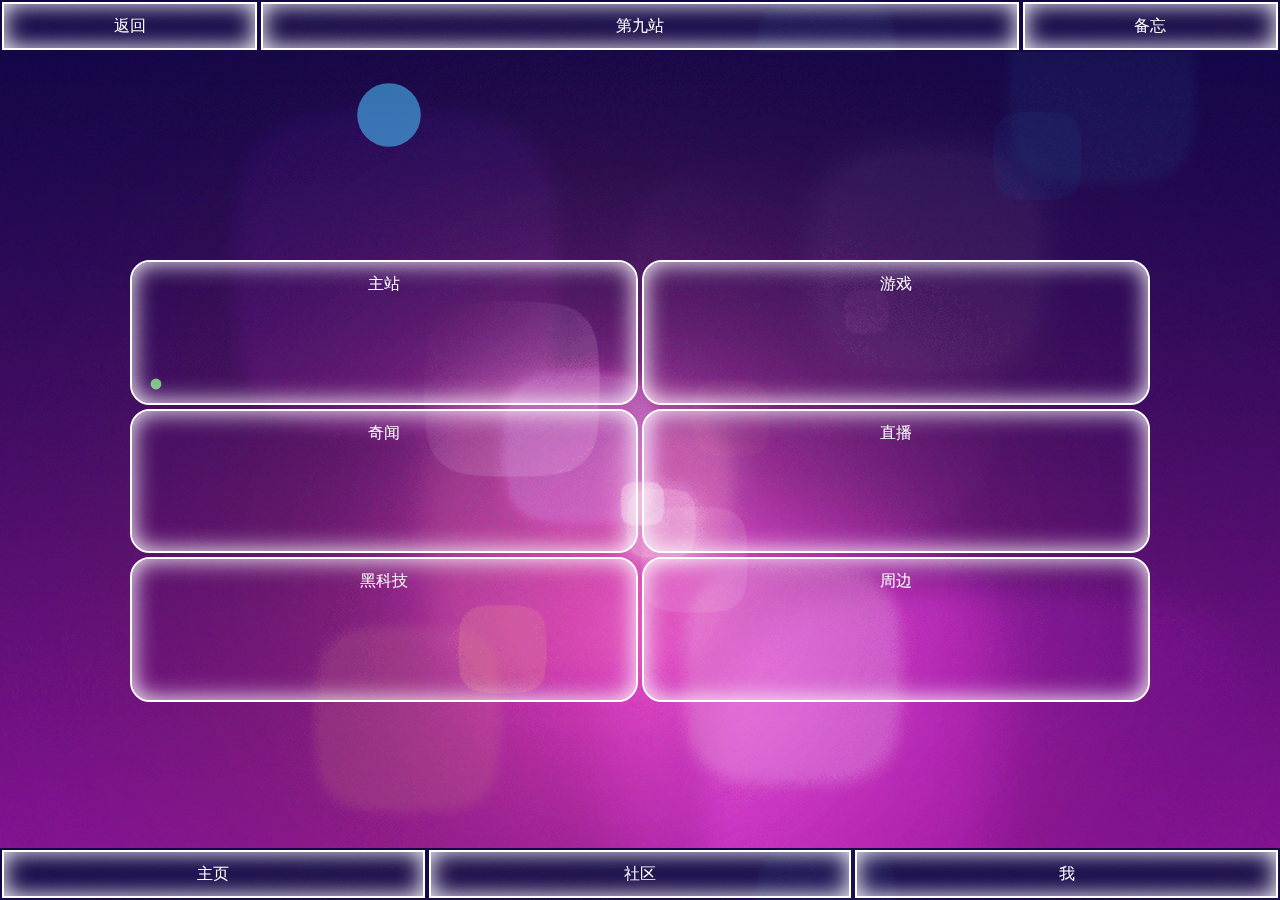
<file: index.html>
<!DOCTYPE html>
<html>
<head lang="en">
    <meta charset="UTF-8">
    <meta name="viewport" content="width=device-width,initial-scale=1,minimum-scale=1,maximum-scale=1,user-scalable=no" />
    <title></title>
    <link rel="stylesheet" href="css/common.css"/>
    <link rel="stylesheet" href="css/font.css"/>
    <link rel="stylesheet" href="css/index.css"/>
    <script src="js/jquery-1.8.3.min.js"></script>
    <script src="js/jCanvaScript.1.5.18.js"></script>
    <script src="js/bac.js"></script>
</head>
<body>
    <header>
        <ul>
            <li>返回</li>
            <li>第九站</li>
            <li><a href="cheat.html">备忘</a></li>
        </ul>
    </header>
    <canvas id="canvas_1"></canvas>
    <section>
        <ul>
            <i>
                <li><a href="#">主站</a></li>
                <li><a href="#">游戏</a></li>
            </i>
            <i>
                <li><a href="#">奇闻</a></li>
                <li><a href="live-strat.html">直播</a></li>
            </i>
            <i>
                <li><a href="#">黑科技</a></li>
                <li><a href="#">周边</a></li>
            </i>
        </ul>
    </section>
    <footer>
        <ul>
            <li>主页</li>
            <li>社区</li>
            <li>我</li>
        </ul>
    </footer>

</body>
</html>
</file>
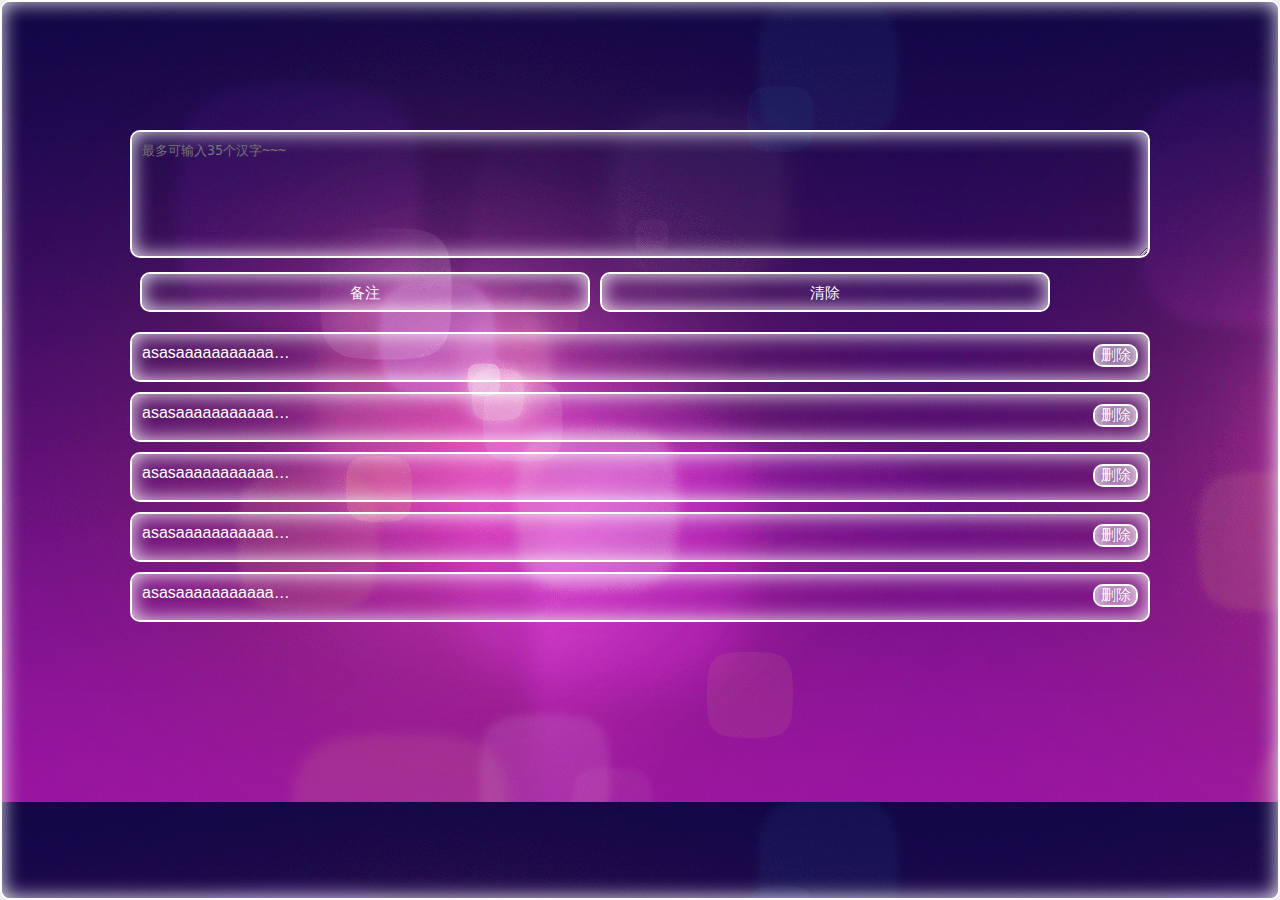
<file: cheat.html>
<!DOCTYPE html>
<html>
<head lang="en">
    <meta charset="UTF-8">
    <title></title>
    <meta charset="UTF-8">
    <meta name="viewport" content="width=device-width,initial-scale=1,minimum-scale=1,maximum-scale=1,user-scalable=no" />
    <title></title>
    <link rel="stylesheet" href="css/common.css"/>
    <link rel="stylesheet" href="css/font.css"/>
    <link rel="stylesheet" href="css/cheat.css"/>
    <script src="js/jquery-1.8.3.min.js"></script>
    <script src="js/jCanvaScript.1.5.18.js"></script>
    <script src="js/cheat.js"></script>
</head>
<body>
<div class="cheat">
    <textarea id="cheat-text" cols="28" rows="10" maxlength="35" placeholder="最多可输入35个汉字~~~"></textarea>
    <p><input id="cheat-but" type="button" value="备注"/><input type="button" value="清除" id="cheat-cle"/></p>
    <ul id="cheat-show" class="cheat-ul">
        <li class="clr"><i>asasaaaaaaaaaaaaaaaaaaaaa</i><input class="cheat-clear"  type="button" value="删除"/></li>
        <li class="clr"><i>asasaaaaaaaaaaaaaaaaaaaaa</i><input class="cheat-clear"  type="button" value="删除"/></li>
        <li class="clr"><i>asasaaaaaaaaaaaaaaaaaaaaa</i><input class="cheat-clear"  type="button" value="删除"/></li>
        <li class="clr"><i>asasaaaaaaaaaaaaaaaaaaaaa</i><input class="cheat-clear"  type="button" value="删除"/></li>
        <li class="clr"><i>asasaaaaaaaaaaaaaaaaaaaaa</i><input class="cheat-clear"  type="button" value="删除"/></li>
    </ul>
</div>

</body>
</html>
</file>
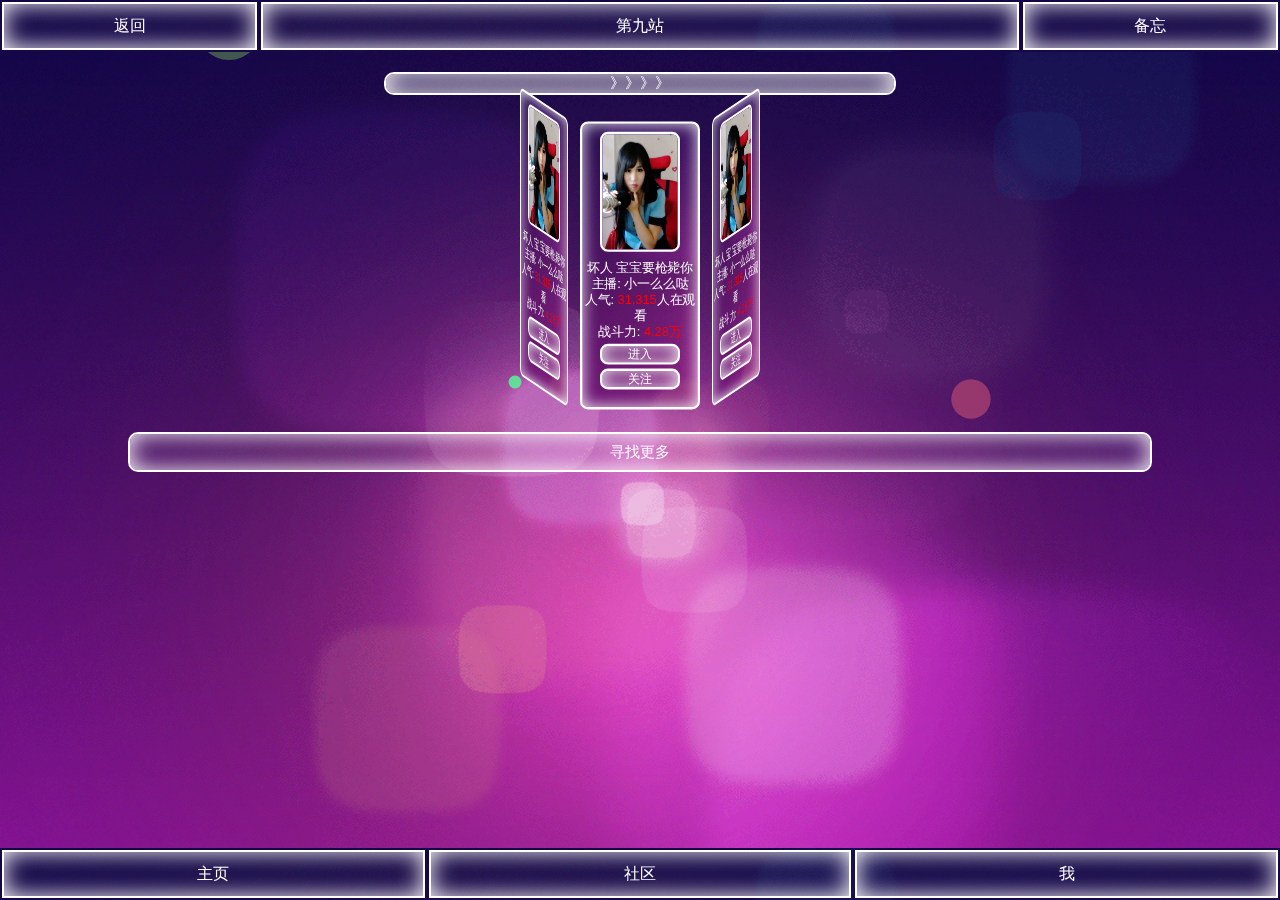
<file: live-nav.html>
<!DOCTYPE html>
<html>
<head lang="en">
    <meta charset="UTF-8">
    <meta name="viewport" content="width=device-width,initial-scale=1,minimum-scale=1,maximum-scale=1,user-scalable=no" />
    <title></title>
    <link rel="stylesheet" href="css/common.css"/>
    <link rel="stylesheet" href="css/font.css"/>
    <link rel="stylesheet" href="css/live-nav.css"/>
    <script src="js/jquery-1.8.3.min.js"></script>
    <script src="js/jCanvaScript.1.5.18.js"></script>
    <script src="js/bac.js"></script>
    <script src="js/live-nav.js"></script>
</head>
<body>
<canvas id="canvas_1"></canvas>
<header>
    <ul>
        <li><a href="live-strat.html">返回</a></li>
        <li>第九站</li>
        <li><a href="cheat.html">备忘</a></li>
    </ul>
</header>

<section>
    <input type="button" value="》》》》"/>
    <ul class="clr">
        <li class="none">
            <a href="#">
                <div class="introduce">
                    <p class="portrait"><img src="img/portrait.png" alt=""/></p>
                    <p>坏人 宝宝要枪毙你</p>
                    <p>主播: 小一么么哒</p>
                    <p>人气: <i>31,315</i>人在观看</p>
                    <p>战斗力: <i>4.28万</i></p>
                    <input type="button" value="进入"/>
                    <input type="button" value="关注"/>
                </div>
            </a>
        </li>
        <li class="on">
            <a href="#">
                    <div class="introduce">
                        <p class="portrait"><img src="img/portrait.png" alt=""/></p>
                        <p>坏人 宝宝要枪毙你</p>
                        <p>主播: 小一么么哒</p>
                        <p>人气: <i>31,315</i>人在观看</p>
                        <p>战斗力: <i>4.28万</i></p>
                        <input type="button" value="进入"/>
                        <input type="button" value="关注"/>
                    </div>
            </a>
        </li>
        <li class="the">
            <a href="#">
                <div class="introduce">
                    <p class="portrait"><img src="img/portrait.png" alt=""/></p>
                    <p>坏人 宝宝要枪毙你</p>
                    <p>主播: 小一么么哒</p>
                    <p>人气: <i>31,315</i>人在观看</p>
                    <p>战斗力: <i>4.28万</i></p>
                    <input type="button" value="进入"/>
                    <input type="button" value="关注"/>
                </div>
            </a>
        </li>
        <li class="next">
            <a href="#">
                <div class="introduce">
                    <p class="portrait"><img src="img/portrait.png" alt=""/></p>
                    <p>坏人 宝宝要枪毙你</p>
                    <p>主播: 小一么么哒</p>
                    <p>人气: <i>31,315</i>人在观看</p>
                    <p>战斗力: <i>4.28万</i></p>
                    <input type="button" value="进入"/>
                    <input type="button" value="关注"/>
                </div>
            </a>
        </li>
        <li class="none">
            <a href="#">
                <div class="introduce">
                    <p class="portrait"><img src="img/portrait.png" alt=""/></p>
                    <p>坏人 宝宝要枪毙你</p>
                    <p>主播: 小一么么哒</p>
                    <p>人气: <i>31,315</i>人在观看</p>
                    <p>战斗力: <i>4.28万</i></p>
                    <input type="button" value="进入"/>
                    <input type="button" value="关注"/>
                </div>
            </a>
        </li>
    </ul>
    <input class="found" type="button" value="寻找更多"/>
</section>
<footer>
    <ul>
        <li>主页</li>
        <li>社区</li>
        <li>我</li>
    </ul>
</footer>
</body>
</html>
</file>
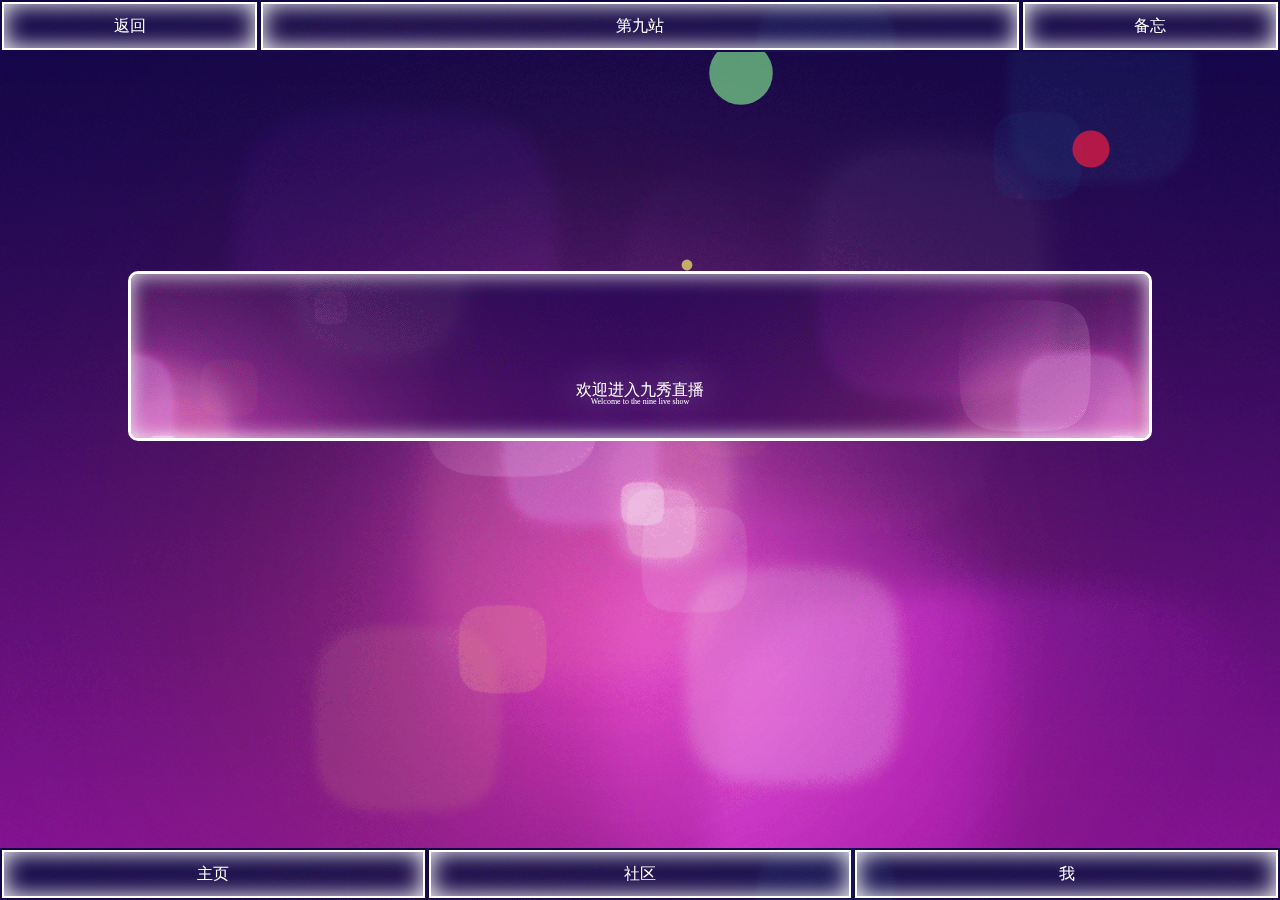
<file: live-strat.html>
<!DOCTYPE html>
<html>
<head lang="en">
    <meta charset="UTF-8">
    <meta name="viewport" content="width=device-width,initial-scale=1,minimum-scale=1,maximum-scale=1,user-scalable=no" />
    <title></title>
    <link rel="stylesheet" href="css/common.css"/>
    <link rel="stylesheet" href="css/font.css"/>
    <link rel="stylesheet" href="css/live-strat.css"/>
    <script src="js/jquery-1.8.3.min.js"></script>
    <script src="js/jCanvaScript.1.5.18.js"></script>
    <script src="js/bac.js"></script>
</head>
<body>
<canvas id="canvas_1"></canvas>
<header>
    <ul>
        <li><a href="index.html">返回</a></li>
        <li>第九站</li>
        <li><a href="cheat.html">备忘</a></li>
    </ul>
</header>

<section>
    <article class="clr" >
        <div class="wel">
            <a href="live-nav.html">
                <i >&#xe607;</i>
                <p>欢迎进入九秀直播</p>
                <p>Welcome to the nine live show</p>
            </a>
        </div>
    </article>
</section>
<footer>
    <ul>
        <li>主页</li>
        <li>社区</li>
        <li>我</li>
    </ul>
</footer>

</body>
</html>
</file>
<file: css/common.css>
*{margin:0px;padding:0px;-webkit-tap-highlight-color:rgba(0,0,0,0);-webkit-user-select:none;-webkit-appearance:none;outline:none;word-break:break-all;box-sizing:border-box;-webkit-box-sizing:border-box;}
html, body{font-family:Arial,"Microsoft YaHei";width: 100%;height: 100%;}
body{-webkit-text-size-adjust:100%; background:#eee;min-width:320px;}
h1,h2,h3,h4,h5,h6,i,samp,span,a,li{font-size:inherit; font-weight:normal;}
address,cite,code,em,th,i{font-weight:normal; font-style:normal;}
a{color:#333;-webkit-touch-callout:none;text-decoration:none;}
a:hover{text-decoration:none;}
ul,li{list-style:none}
img{border:0;vertical-align:middle;}
input[type="text"],input[type="tel"]{-webkit-user-sefont-size:14px;lect:text;}
input{-webkit-user-select:initial;font-family:Arial,"Microsoft Yahei";font-size:15px;border:none;}
</file>
<file: css/font.css>
@font-face {
    font-family: 'iconfont';
    src: url('//at.alicdn.com/t/font_1473208897_8956277.eot'); /* IE9*/
    src: url('//at.alicdn.com/t/font_1473208897_8956277.eot?#iefix') format('embedded-opentype'), /* IE6-IE8 */
    url('//at.alicdn.com/t/font_1473208897_8956277.woff') format('woff'), /* chrome、firefox */
    url('//at.alicdn.com/t/font_1473208897_8956277.ttf') format('truetype'), /* chrome、firefox、opera、Safari, Android, iOS 4.2+*/
    url('//at.alicdn.com/t/font_1473208897_8956277.svg#iconfont') format('svg'); /* iOS 4.1- */
}
</file>
<file: css/index.css>
body{background: url("../img/101712weczwr3usm7gnagn.jpg") no-repeat;background-size:cover;overflow-y: hidden;height:52px;text-align: center;line-height:44px;color:#fff;}
a{color:#fff;}
canvas{width:100%;height: 100%;position: absolute;top:0;left:0;}

header{z-index:9;position: fixed;width:100%;background: url("../img/101712weczwr3usm7gnagn.jpg");}
header>ul{display: flex;width: 100%;}
header>ul>li{margin:2px;display: inline-block;box-shadow:0px 0px 25px #fff inset;border:2px solid #fff; }
header>ul>li:nth-child(1){flex: 1;}
header>ul>li:nth-child(2){flex: 3;}
header>ul>li:nth-child(3){flex: 1;}
header>ul>li:nth-child(1):hover{box-shadow: none;}
header>ul>li:nth-child(3):hover{box-shadow: none;}

section{position: absolute;height:100%;}
/*竖版*/
@media all and (orientation : portrait){
    section>ul{position:fixed;left:50%; right:50%;top:50%;bottom:50%;margin-left:-40%;margin-top:-60%;width:80%;height:70%;}
    section>ul>i{width:100%;display:flex;height:8em;}
    section>ul>i>li{line-height:8em;border-radius:20px;margin:2px;box-shadow:0px 0px 25px #fff inset;border:2px solid #fff;flex:1;text-align: center; }
    section>ul>i>li:hover{box-shadow: none;}
}
@media all and (orientation : landscape){
    section>ul{position:fixed;left:50%; right:50%;top:50%;bottom:50%;margin-left:-40%;margin-top:-15%;width:80%;height:50%;}
    section>ul>i{width:100%;display:flex;height:33%;}
    section>ul>i>li{border-radius:20px;margin:2px;box-shadow:0px 0px 25px #fff inset;border:2px solid #fff;flex:1;text-align: center; }
    section>ul>i>li:hover{box-shadow: none;}
}


footer{position: fixed;bottom: 0;width:100%;height:52px;text-align: center;line-height:44px;color:#fff;background: url("../img/101712weczwr3usm7gnagn.jpg");}
footer>ul{display: flex;}
footer>ul>li{flex:3;margin:2px;display: inline-block;box-shadow:0px 0px 25px #fff inset;border:2px solid #fff;}
footer>ul>li:hover{box-shadow: none;}
</file>
<file: css/cheat.css>
.cheat{padding:10%;z-index:999;width:100%;height:100%;overflow:hidden;background:url("../img/101712weczwr3usm7gnagn.jpg");box-shadow: 0px 0px 20px rgba(255, 255, 255, 0.9) inset;border:2px solid #fff;border-radius: 10px;}
.cheat>textarea{color:#fff;padding:10px;box-shadow: 0px 0px 20px rgba(255, 255, 255, 0.9) inset;border:2px solid #fff;border-radius:10px;background: none;width:100%; height:20%; }
.cheat>p{padding:10px; width:100%;}
.cheat>p>input{height:40px;margin:0 10px 0 0;width:45%;color:#fff;box-shadow: 0px 0px 20px rgba(255, 255, 255, 0.9) inset;border:2px solid #fff;border-radius:10px;background: none;line-height: 25px;}
.cheat>.cheat-ul{height:180px;}
.cheat>.cheat-ul>li{overflow: hidden;text-align:left;margin:10px 0 0 0;color:#fff;padding:10px;box-shadow: 0px 0px 20px rgba(255, 255, 255, 0.9) inset;border:2px solid #fff;border-radius:10px;width:100%;height:50px;}
.cheat>.cheat-ul>li>i{font-style:normal;white-space:nowrap;overflow:hidden;text-overflow:ellipsis;width:150px;display: inline-block;}
.cheat>.cheat-ul>li>input{float:right;color:#fff;background:none;width:45px;box-shadow: 0px 0px 20px rgba(255, 255, 255, 0.9) inset;border:2px solid #fff;border-radius: 10px;}

.scol{overflow-y: scroll;height:70%;}
.scol li{overflow: hidden;text-align:left;margin:10px 2px 0 0;color:#fff;padding:10px;box-shadow: 0px 0px 20px rgba(255, 255, 255, 0.9) inset;border:2px solid #fff;border-radius:10px;height:50px;width:98%;}
.scol::-webkit-scrollbar,.scol::-webkit-scrollbar-thumb {width:18px;box-shadow: 0px 0px 20px rgba(255, 255, 255, 0.9) inset;border:2px solid #fff;border-radius: 10px;}
.scol>li>i{font-style:normal;white-space:nowrap;overflow:hidden;text-overflow:ellipsis;width:130px;display: inline-block;}
.scol>li>input{float:right;color:#fff;background:none;width:45px;box-shadow: 0px 0px 20px rgba(255, 255, 255, 0.9) inset;border:2px solid #fff;border-radius: 10px;}

input:hover{box-shadow: none;}
</file>
<file: css/live-nav.css>
body{background: url("../img/101712weczwr3usm7gnagn.jpg") no-repeat;background-size:cover;overflow-y: hidden;height:52px;text-align: center;line-height:44px;color:#fff;}
a{color:#fff;}
canvas{width:100%;height: 100%;position: absolute;top:0;left:0;}

header{z-index:9;position: fixed;width:100%;background: url("../img/101712weczwr3usm7gnagn.jpg");}
header>ul{display: flex;width: 100%;}
header>ul>li{margin:2px;display: inline-block;box-shadow:0px 0px 25px #fff inset;border:2px solid #fff; }
header>ul>li:nth-child(1){flex: 1;}
header>ul>li:nth-child(2){flex: 3;}
header>ul>li:nth-child(3){flex: 1;}
header>ul>li:nth-child(1):hover{box-shadow: none;}
header>ul>li:nth-child(3):hover{box-shadow: none;}


section{width:100%; position: absolute;z-index: 7;margin-top: 22px;}
section ul {width:80%;margin:0 auto;position: relative;height:450px;transform: scale(0.8,0.8);}
section ul  li{width:150px;position:absolute;left:50%;right:50%;margin:0 -75px;}
.introduce{background: url("../img/101712weczwr3usm7gnagn.jpg") -150px -150px no-repeat;box-shadow: 0px 0px 20px rgba(255, 255, 255, 0.9) inset;width:150px;height:360px;border:3px solid #fff;border-radius: 10px;text-align: center;line-height: 20px;color:#fff;}
.portrait{height: 170px;}
.introduce p{text-align: center;}
.introduce p img{width:100px;height:150px;border:3px solid #fff;border-radius: 10px;margin:10px auto;}
.introduce p i{color:red;}
.introduce input{box-shadow: 0px 0px 20px rgba(255, 255, 255, 0.9) inset;width:100px;background: none;border:3px solid #fff;border-radius: 10px;color:#fff;height:26px;margin-top: 5px;    }
.introduce input:hover{box-shadow: none;}
.on{transform:translate(-120px,45px) scale(0.4,1) skew(0deg,15deg);}
.the{transform:translate(0px,68px) scale(1,1) skew(0deg,0deg);z-index: 5}
.next{transform:translate(120px,45px) scale(0.4,1) skew(0deg,-15deg);}
.none{display:none}

@keyframes none-on{
    0%{transform:translate(-150px,0px) scale(0,1) skew(0deg,15deg);opacity: 0.1;}
    100%{transform:translate(-120px,45px) scale(0.4,1) skew(0deg,15deg);}
}
.none-on{
    animation: none-on 1s linear 1;
}

@keyframes on-the{
    0%{translate(-120px,45px) scale(0.4,1) skew(0deg,15deg);}
    100%{transform:translate(0px,68px) scale(1,1) skew(0deg,0deg);}
}
.on-the{
    animation: on-the 1s linear 1;
}

@keyframes the-next{
    0%{transform:translate(0px,68px) scale(1,1) skew(0deg,0deg);}
    100%{transform:translate(120px,45px) scale(0.4,1) skew(0deg,-15deg);}
}
.the-next{
    animation: the-next 1s linear 1;
}

@keyframes next-0{
    0%{transform:translate(120px,45px) scale(0.4,1) skew(0deg,-15deg);}
    100%{transform:translate(150px,0px) scale(0,1) skew(0deg,-15deg);opacity: 0.5;}
}
.next-0{
    animation: next-0 1s linear 1;
}

section input{box-shadow:0px 0px 25px #fff inset;border:2px solid #fff;border-radius: 10px;background: none;color:#fff;font-size: 15px;}
section input:nth-child(1){width:40%;position: absolute;margin:50px 0 0 -20%;}
section .found{width:80%;height:40px;position: absolute;bottom: 0;margin-left:-40%;}
section .found:hover{box-shadow: none;}

footer{position: fixed;bottom: 0;width:100%;height:52px;text-align: center;line-height:44px;color:#fff;background: url("../img/101712weczwr3usm7gnagn.jpg");}
footer>ul{display: flex;}
footer>ul>li{flex:3;margin:2px;display: inline-block;box-shadow:0px 0px 25px #fff inset;border:2px solid #fff;}
footer>ul>li:hover{box-shadow: none;}
</file>
<file: css/live-strat.css>
body{background: url("../img/101712weczwr3usm7gnagn.jpg") no-repeat;background-size:cover;overflow-y: hidden;height:52px;text-align: center;line-height:44px;color:#fff;}
a{color:#fff;}
canvas{width:100%;height: 100%;position: absolute;top:0;left:0;}

header{z-index:9;position: fixed;width:100%;background: url("../img/101712weczwr3usm7gnagn.jpg");}
header>ul{display: flex;width: 100%;}
header>ul>li{margin:2px;display: inline-block;box-shadow:0px 0px 25px #fff inset;border:2px solid #fff; }
header>ul>li:nth-child(1){flex: 1;}
header>ul>li:nth-child(2){flex: 3;}
header>ul>li:nth-child(3){flex: 1;}
header>ul>li:nth-child(1):hover{box-shadow: none;}
header>ul>li:nth-child(3):hover{box-shadow: none;}

@keyframes shaking{
    0%{transform:rotate(2deg)}
    25%{transform:rotate(0deg)}
    50%{transform:rotate(-2deg)}
    75%{transform:rotate(0deg)}
    100%{transform:rotate(2deg)}
}

@media all and (orientation :  portrait){


    .wel{position:fixed;left:50%; right:50%;top:50%;bottom:50%;margin-left:-40%;margin-top:-30%;cursor:pointer;
        background: url("../img/101712weczwr3usm7gnagn.jpg") -450px -200px;width:80%;height:170px;
        float:left;color:#fff;text-align:center;
        text-shadow: 0px 0px 40px rgba(255, 255, 255, 0.9);box-shadow: 0px 0px 20px rgba(255, 255, 255, 0.9) inset;border:3px solid #fff;border-radius: 10px;}
    .wel i{font-family: iconfont;font-style: normal;font-size:5em;margin-top: 30px;display: block;margin-top:0.5em;}
    .wel p:nth-child(2){text-align:center;font-size: 1em;font-family: "宋体";line-height: 1em;margin-top:1.5em}
    .wel p:last-child{text-align:center;font-size: 1em;font-family: "宋体";line-height: 1em;font-size: .5em;margin-top:0
    }
}
@media all and (orientation :  landscape){
    .wel{position:fixed;left:50%; right:50%;top:50%;bottom:50%;margin-left:-40%;margin-top:-14%;cursor:pointer;
        background: url("../img/101712weczwr3usm7gnagn.jpg") -450px -200px;width:80%;height:170px;
        float:left;color:#fff;text-align:center;
        text-shadow: 0px 0px 40px rgba(255, 255, 255, 0.9);box-shadow: 0px 0px 20px rgba(255, 255, 255, 0.9) inset;border:3px solid #fff;border-radius: 10px;}
    .wel i{font-family: iconfont;font-style: normal;font-size:5em;margin-top: 30px;display: block;margin-top:0.5em;}
    .wel p:nth-child(2){text-align:center;font-size: 1em;font-family: "宋体";line-height: 1em;margin-top:1.5em}
    .wel p:last-child{text-align:center;font-size: 1em;font-family: "宋体";line-height: 1em;font-size: .5em;margin-top:0
    }
}
.wel{animation:shaking 0.2s infinite ;}
.wel:hover{box-shadow: none}

section{height:100%;}


footer{position: fixed;bottom: 0;width:100%;height:52px;text-align: center;line-height:44px;color:#fff;background: url("../img/101712weczwr3usm7gnagn.jpg");}
footer>ul{display: flex;}
footer>ul>li{flex:3;margin:2px;display: inline-block;box-shadow:0px 0px 25px #fff inset;border:2px solid #fff;}
footer>ul>li:hover{box-shadow: none;}
</file>
